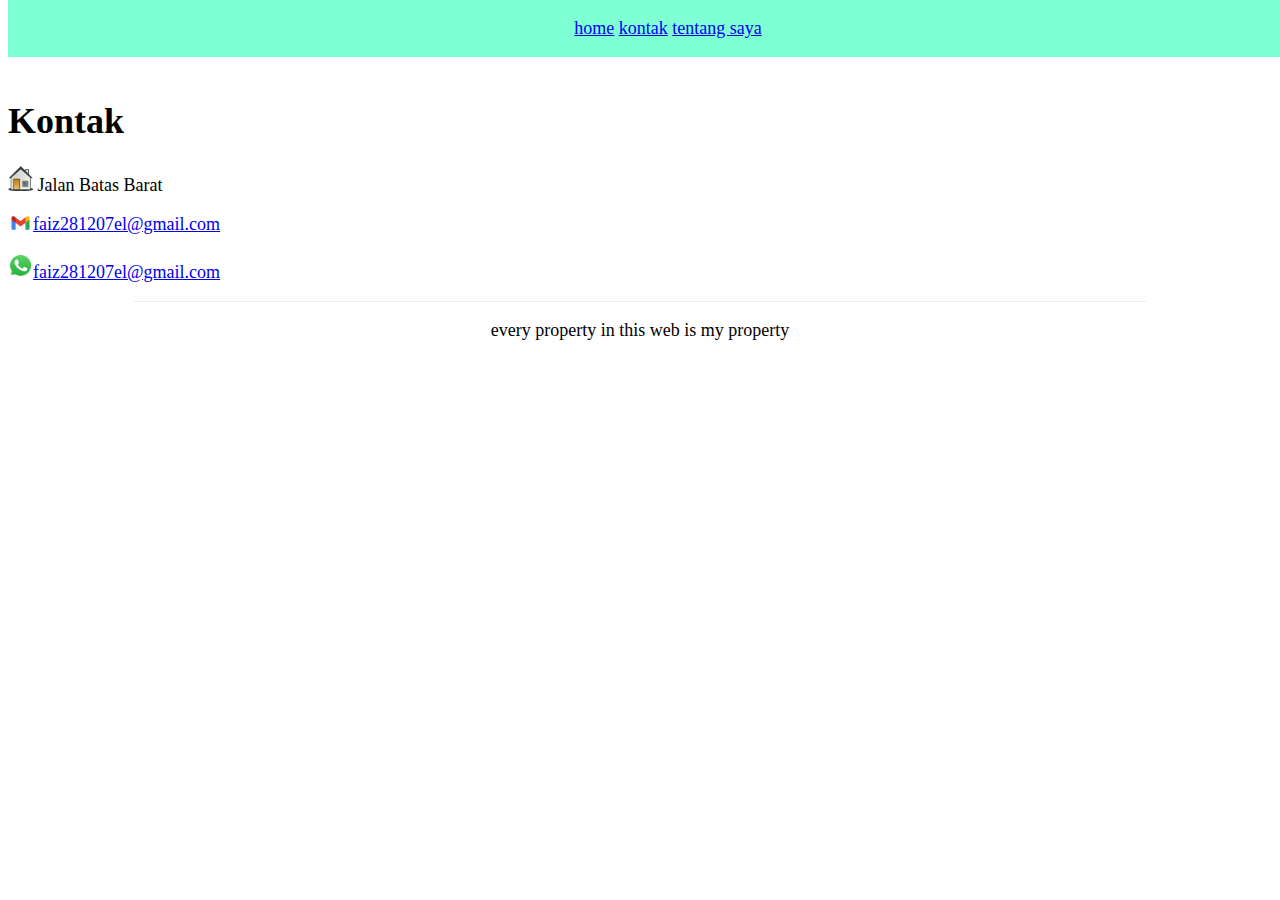
<file: kontak.html>
<!DOCTYPE html>
<html lang="indonesia">
    <head>
        <link rel="icon" href="mahi.ico">
        <meta charset="UTF-8">
        <meta name="viewport" content="width=device-width, initial-scale=1.0">
        <title>tentang saya</title>

        <style>
            body{font-size: 18px;}
            hr{size: 1px;width: 80%;height: 1px;border: none;margin: 0 auto;background-color: rgb(238, 238, 238);;}
            .navbar{position: fixed;background-color: aquamarine;top: 0%;width: 100%;}

            .navbar ul{text-align: center;}

            .navbar li{display: inline-block;}

            .navbar a:hover {background-color: aqua;color: rgb(238, 238, 238);}

            img{width: 25px;}

            h1{margin-top: 100px;}

        </style>
    </head>
<body>
    <div class="container">
        <div class="navbar">

            <ul type="none">
              <li><a href="index.html">home</a></li>
              <li><a href="kontak.html">kontak</a></li>
              <li><a href="tentangsaya.html">tentang saya</a></li>

            </ul>

        </div>
        <h1>Kontak</h1>

        <p><img src="580-5802662_png-rumah-kartun-clipart.png" alt=""> Jalan Batas Barat</p>
        <p><img src="th.jpeg" alt=""><a href="https://faiz281207el@gmail.com">faiz281207el@gmail.com</a></p>
        <p><img src="3-36604_whatsapp-png.png" alt=""><a href="https://api.whatsapp.com/send?phone=6285772174706">faiz281207el@gmail.com</a></p>


        <hr>
        <footer>
            <p align="center">every property in this web is my property</p>
        </footer>
    </div>
</body>
</html>
</file>
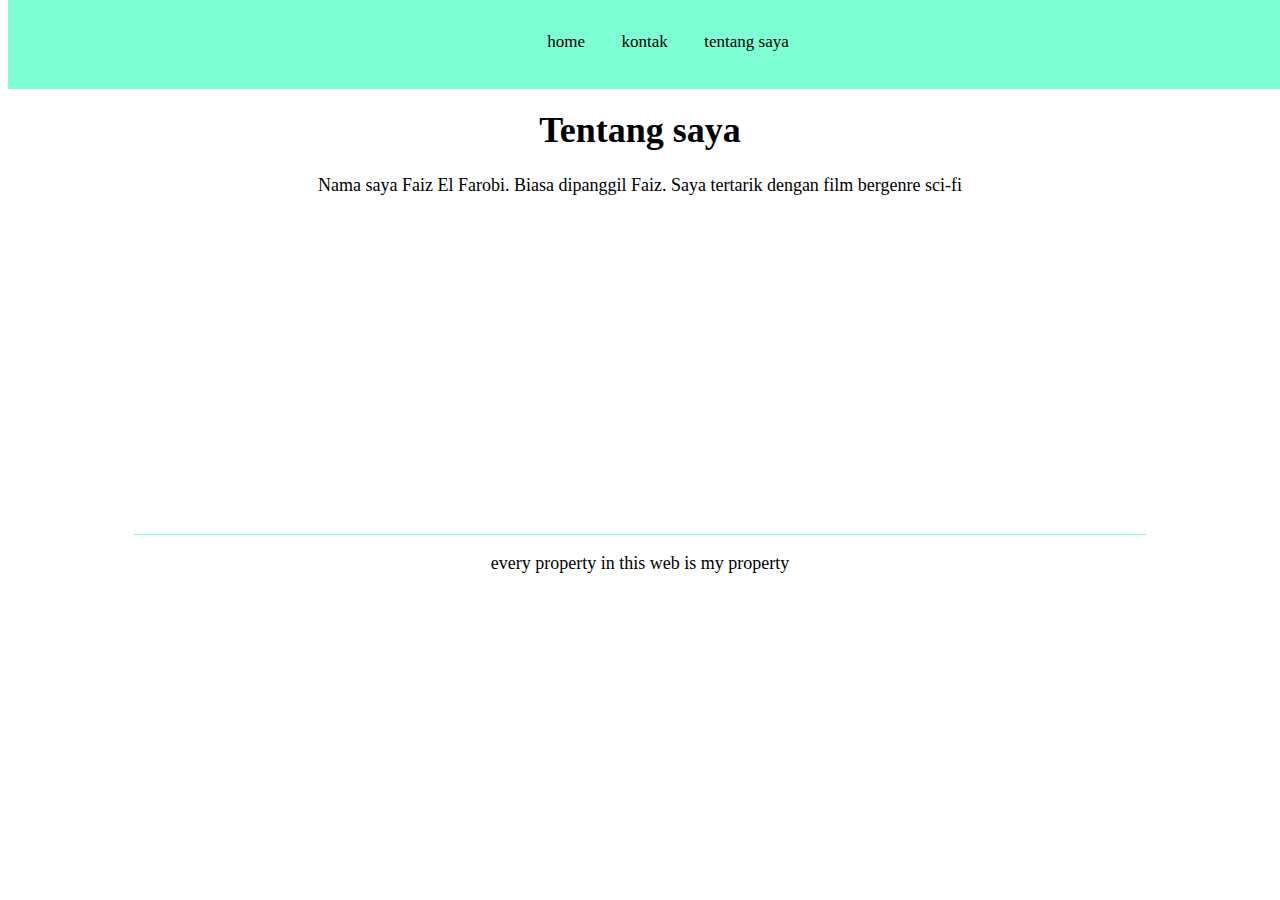
<file: tentangsaya.html>
<!DOCTYPE html>
<html lang="indonesia">
    <head>
        <link rel="icon" href="">
        <meta charset="UTF-8">
        <meta name="viewport" content="width=device-width, initial-scale=1.0">
        <title>tentang saya</title>

        <style>
        body{font-size: 18px;}
        
        hr{size: 1px;width: 80%;height: 1px;border: none;margin: 0 auto;background-color: aquamarine;;}
        
        .navbar{position: fixed;background-color: aquamarine;top: 0%;width: 100%;}
        
        .navbar ul{text-align: center;}
        
        .navbar li{display: inline-block;}
        
        .navbar a{color: black;float: left;text-align: center;padding: 14px 16px;text-decoration: none;font-size: 17px;display: block;}
        
        .navbar a:hover{background-color: aquamarine;color: aquamarine;}
        
        h1{margin-top: 100px;}
        </style>
    </head>
    <body>
        <div class="navbar">

            <ul type="none";>
                <li><a href="index.html">home</a></li>
                <li><a href="kontak.html">kontak</a></li>
                <li><a href="tentangsaya.html">tentang saya</a></li>

            </ul>

        </div>
        <hr>

        <h1 align="center">Tentang saya</h1>
        <p align="center">Nama saya Faiz El Farobi. Biasa dipanggil Faiz. Saya tertarik dengan film bergenre sci-fi</p>


        <iframe width="560" height="315" src="https://www.youtube.com/embed/eVTXPUF4Oz4?si=Ui_-LgR_fZBsLdMh" title="youtube video player" frameborder="0" allow="accelerometer"; autoplay; clipboard-write; encrypted-media; gyroscope; picture-in-picture; web-share; allowfullscreen></iframe> 
        <br>
        <hr>
        <footer>   
        <p align="center">every property in this web is my property</p>
        </footer>

        </body>
</html>
</file>
